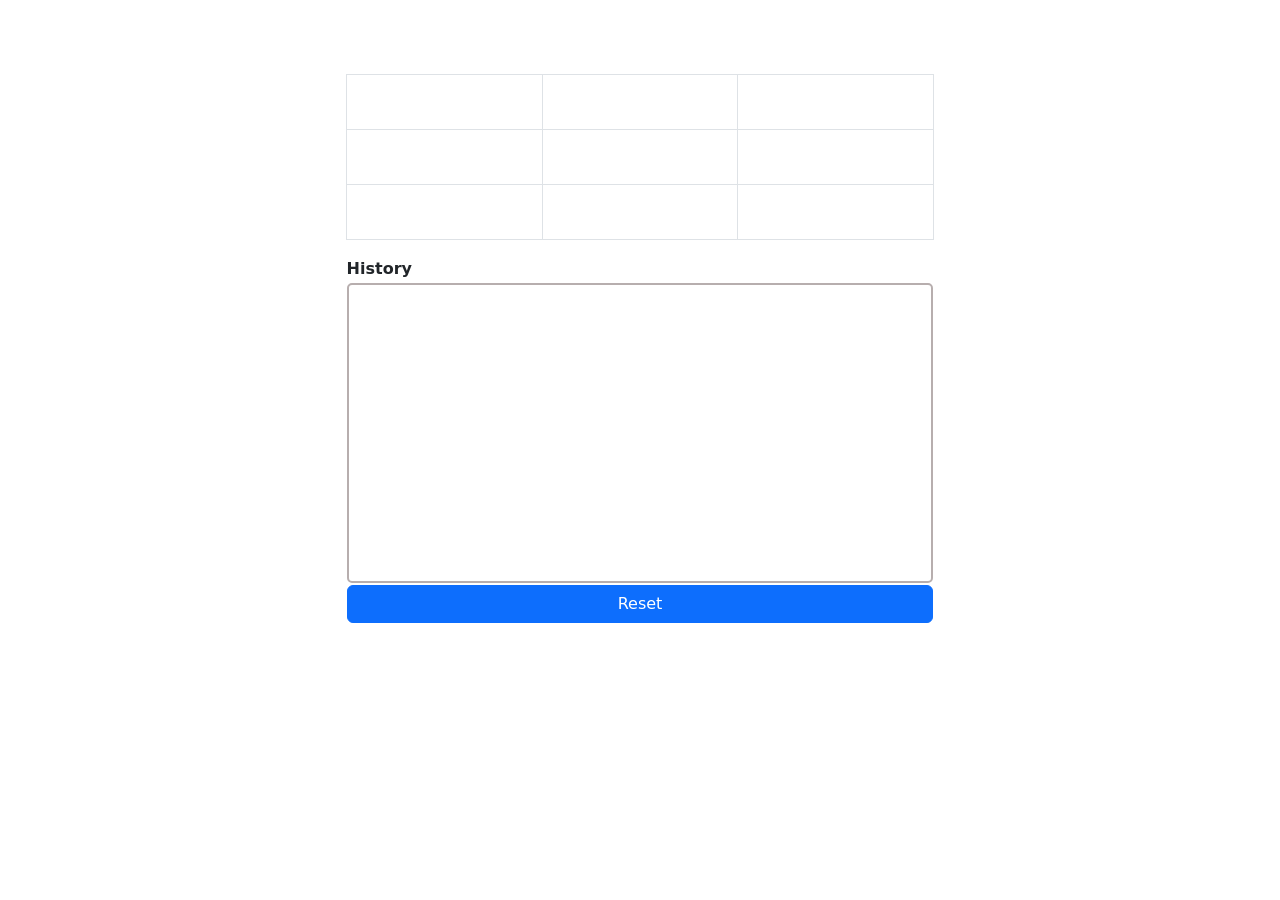
<file: index.html>
<!DOCTYPE html>
<html>
<head>
    <meta charset="utf-8">
    <meta name="viewport" content="width=device-width, initial-scale=1">
    <link rel="stylesheet" href="custom.css">
    <link href="https://cdn.jsdelivr.net/npm/bootstrap@5.0.2/dist/css/bootstrap.min.css" rel="stylesheet" integrity="sha384-EVSTQN3/azprG1Anm3QDgpJLIm9Nao0Yz1ztcQTwFspd3yD65VohhpuuCOmLASjC" crossorigin="anonymous">
    <script src="https://cdn.jsdelivr.net/npm/bootstrap@5.0.2/dist/js/bootstrap.bundle.min.js" integrity="sha384-MrcW6ZMFYlzcLA8Nl+NtUVF0sA7MsXsP1UyJoMp4YLEuNSfAP+JcXn/tWtIaxVXM" crossorigin="anonymous"></script>
    <script src="cuttom1.js"></script>
    <title>Tic Tac Toe</title>
</head>

<body>
    <div class="container">
        <div class="row justify-content-center">
          <div class="col-8">
            <table class="table table-bordered play-table w-100-p">
                <tr>
                    <td>
                        <input type="button" id="B1" onClick="buttonTapped(this.id)" class="btn button playtab" />
                    </td>
                    <td>
                        <input type="button" id="B2" onClick="buttonTapped(this.id)" class="btn button playtab" />
                    </td>
                    <td>
                        <input type="button" id="B3" onClick="buttonTapped(this.id)" class="btn button playtab" value="" />
                    </td>
                </tr>
                <tr>
                    <td>
                        <input type="button" id="B4" onClick="buttonTapped(this.id)" class="btn button playtab" />
                    </td>
                    <td>
                        <input type="button" id="B5" onClick="buttonTapped(this.id)" class="btn button playtab" />
                    </td>
                    <td>
                        <input type="button" id="B6" onClick="buttonTapped(this.id)" class="btn button playtab" />
                    </td>
                </tr>
                <tr>
                    <td>
                        <input type="button" id="B7" onClick="buttonTapped(this.id)" class="btn button playtab" />
                    </td>
                    <td>
                        <input type="button" id="B8" onClick="buttonTapped(this.id)" class="btn button playtab" />
                    </td>
                    <td>
                        <input type="button" id="B9" onClick="buttonTapped(this.id)" class="btn button playtab" />
                    </td>
                </tr>
            </table>
          </div>
         
        </div>
        <div class="row justify-content-center">
            <div class="col-8">
                <table class="table-responsive play-table m-t-0 w-100-p">
                    <tr>
                        <td>
                            <b>History</b>
                        </td>
                    </tr>
                    <tr>
                        <td>
                            <div class="historyDiv" id="dvHistory"></div>
                        </td>
                    </tr>
                    <tr>
                        <td>
                            <input class="w-100-p btn btn-primary" onclick="reset()" type="button" id="btnReset"
                                value="Reset" />
                        </td>
                    </tr>
                </table>
              </div>
        </div>
      </div>
</body>

</html>
</file>
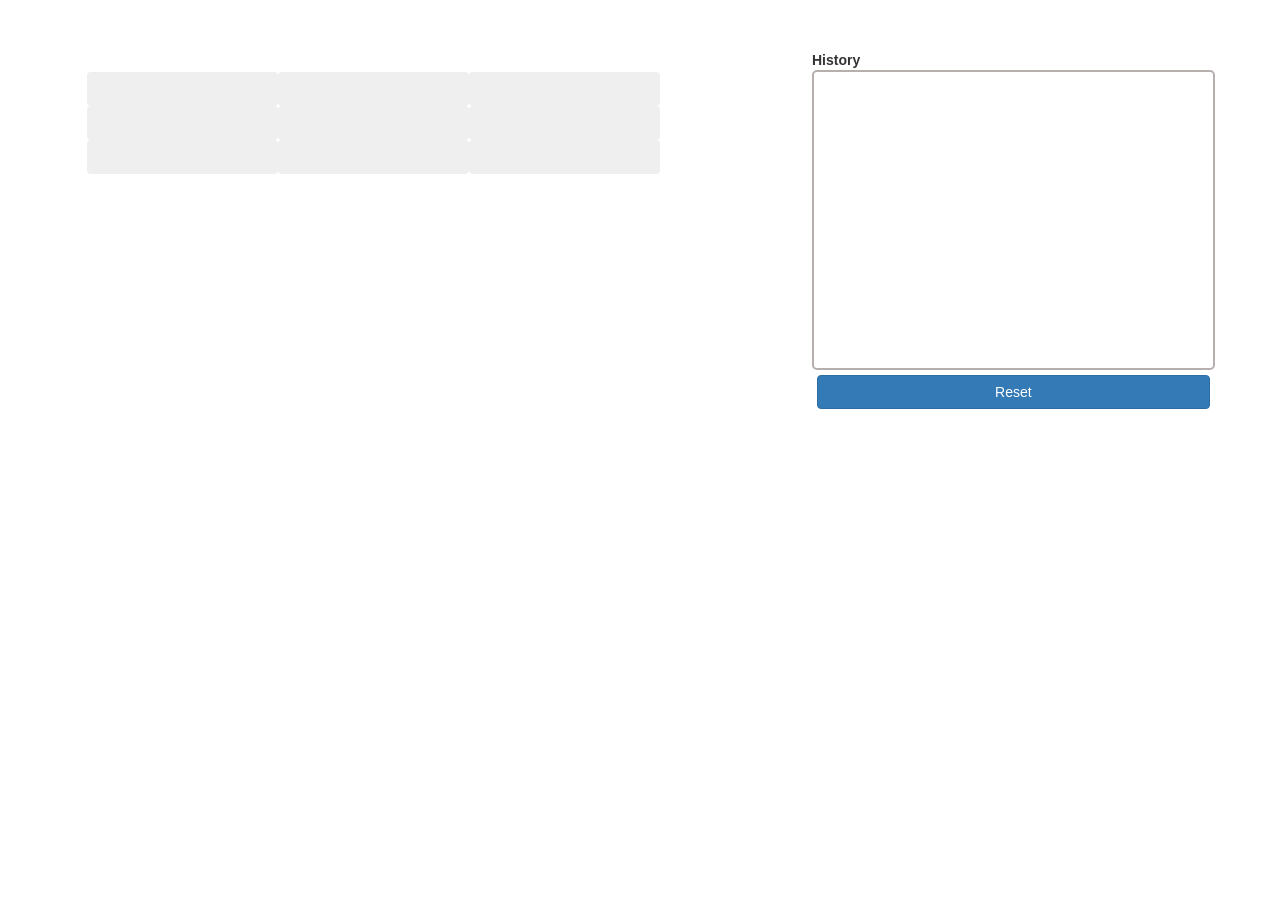
<file: index1.html>
<!DOCTYPE html>
<html>
<head>
    <meta charset="utf-8">
    <meta name="viewport" content="width=device-width, initial-scale=1">
    <link rel="stylesheet" href="custom.css">
    <link rel="stylesheet" href="https://maxcdn.bootstrapcdn.com/bootstrap/3.4.1/css/bootstrap.min.css">
    <script src="https://ajax.googleapis.com/ajax/libs/jquery/3.5.1/jquery.min.js"></script>
    <script src="https://ajax.googleapis.com/ajax/libs/jquery/3.5.1/jquery.min.js"></script>
    <script src="custom.js"></script>
    <title>Tic Tac Toe</title>
</head>

<body>
    <div class="col-md-7">
        <table class="table-responsive play-table">
            <tr>
                <td>
                    <input type="button" id="B1" onClick="buttonTapped(this.id)" class="btn button playtab" />
                </td>
                <td>
                    <input type="button" id="B2" onClick="buttonTapped(this.id)" class="btn button playtab" />
                </td>
                <td>
                    <input type="button" id="B3" onClick="buttonTapped(this.id)" class="btn button playtab" />
                </td>
            </tr>
            <tr>
                <td>
                    <input type="button" id="B4" onClick="buttonTapped(this.id)" class="btn button playtab" />
                </td>
                <td>
                    <input type="button" id="B5" onClick="buttonTapped(this.id)" class="btn button playtab" />
                </td>
                <td>
                    <input type="button" id="B6" onClick="buttonTapped(this.id)" class="btn button playtab" />
                </td>
            </tr>
            <tr>
                <td>
                    <input type="button" id="B7" onClick="buttonTapped(this.id)" class="btn button playtab" />
                </td>
                <td>
                    <input type="button" id="B8" onClick="buttonTapped(this.id)" class="btn button playtab" />
                </td>
                <td>
                    <input type="button" id="B9" onClick="buttonTapped(this.id)" class="btn button playtab" />
                </td>
            </tr>
        </table>
    </div>
    <div class="col-md-5">
        <table class="table-responsive play-table">
            <tr>
                <td>
                    <b>History</b>
                </td>
            </tr>
            <tr>
                <td>
                    <div class="historyDiv" id="dvHistory"></div>
                </td>
            </tr>
            <tr>
                <td class="p-5">
                    <input class="w-100-p btn btn-primary" onclick="reset()" type="button" id="btnReset"
                        value="Reset" />
                </td>
            </tr>
        </table>
    </div>
</body>

</html>
</file>
<file: custom.css>
.button{
    height: 100%;
    width: 100%;
    /* font-size: 4.2em !important; */
    font-weight: bold !important;
    /* border: 3px solid #a9a5a5 !important;
    
    border-radius: 1px !important;
    font-size: 4.2em !important;
    font-weight: bold !important;
    color: #ceba5b !important;
    background-color: #eef3f3; */
}

.play-table{
    margin-top: 10%;
    /* margin-left: 25%; */
    float:left;
 
}

.historyDiv{
    padding: 5px;
    border: 2px #b7aeae solid;
    border-radius: 5px;
    width: 100%;
    height: 300px;
    /* margin-top: 10%; */
    /* min-width: 250px; */
}
.w-100-p{
    width: 100%;
}

.p-5{
    padding: 5px;
}

.m-t-0{
    margin-top: 0px !important;
}

@media (max-width: 1199.98px) { .play-table{
    margin-top: 10%;
    /* margin-left: 25%; */
  
width: 80% !important;
margin-left: 10%;
} }

@media (max-width: 1399.98px) {
    .play-table{
        margin-top: 10%;
        /* margin-left: 25%; */
        
        width: 80% !important;
        margin-left: 10%;
    }
 }
</file>
